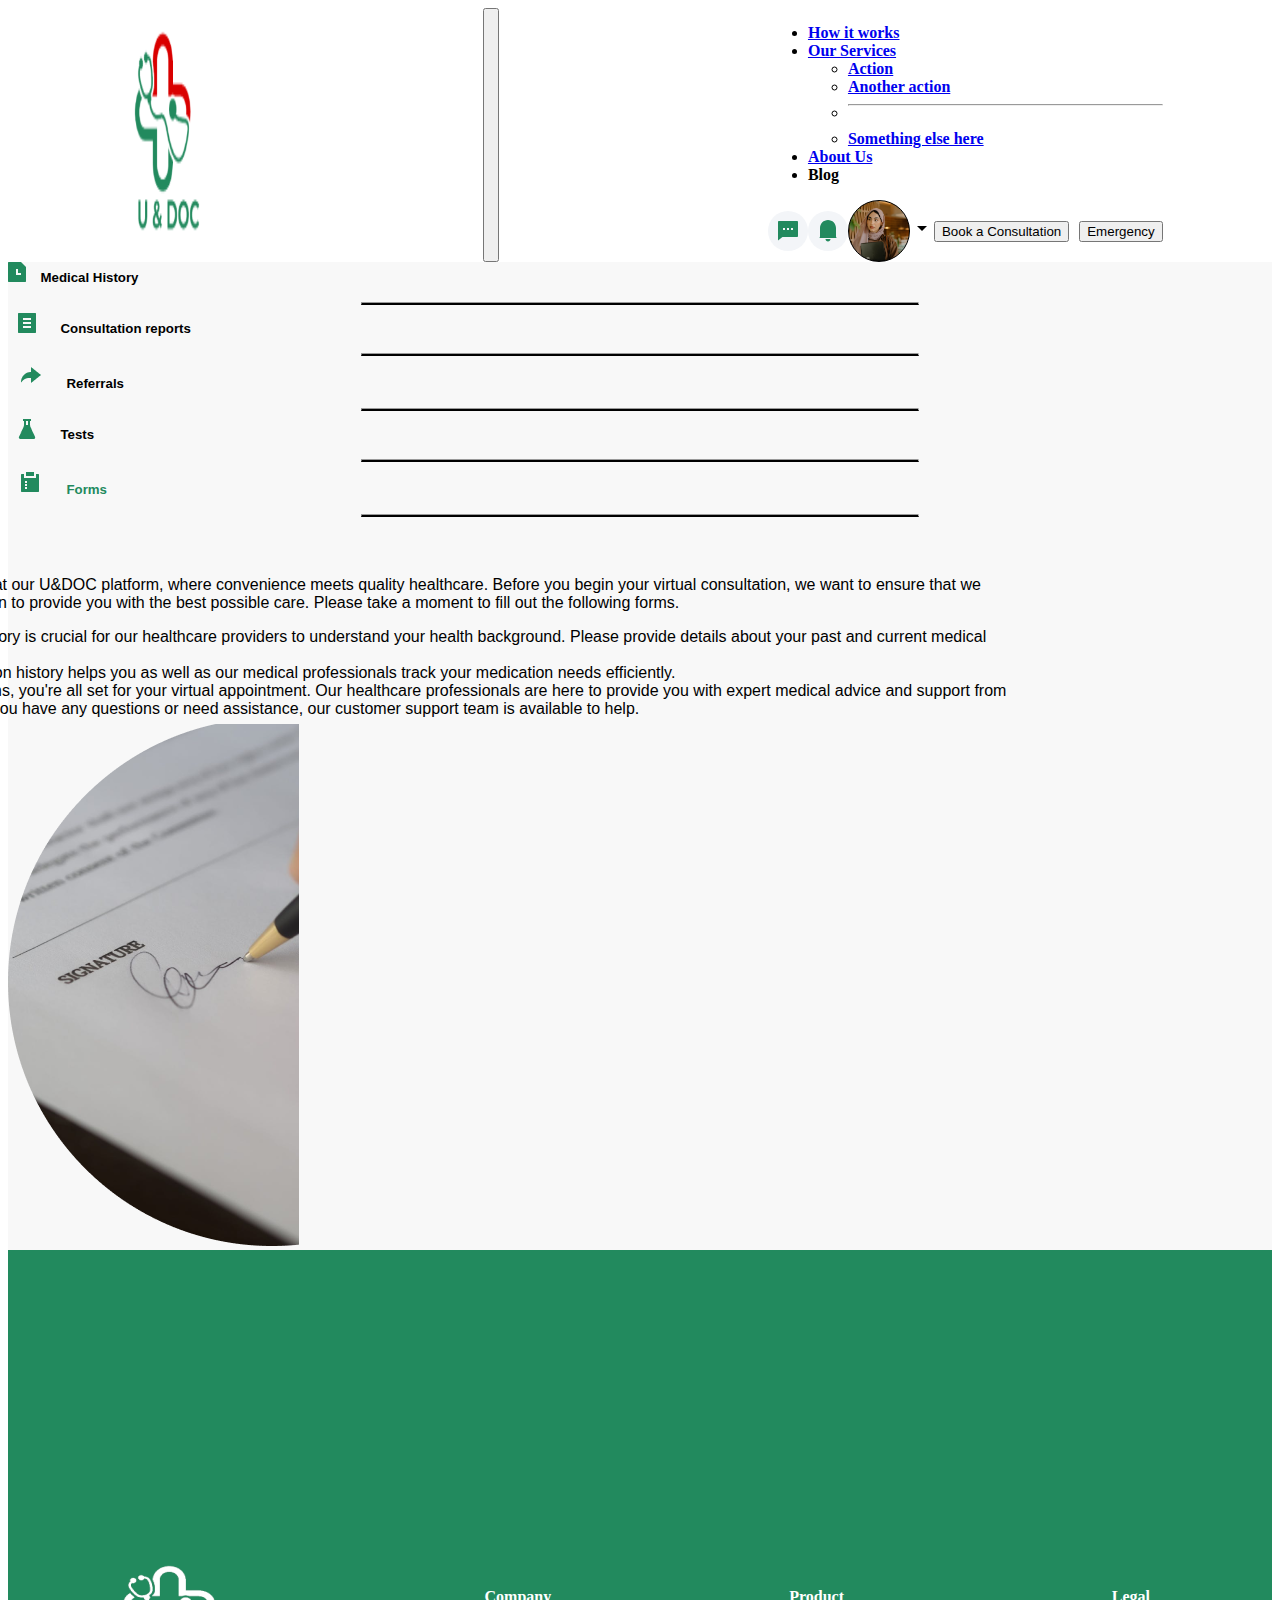
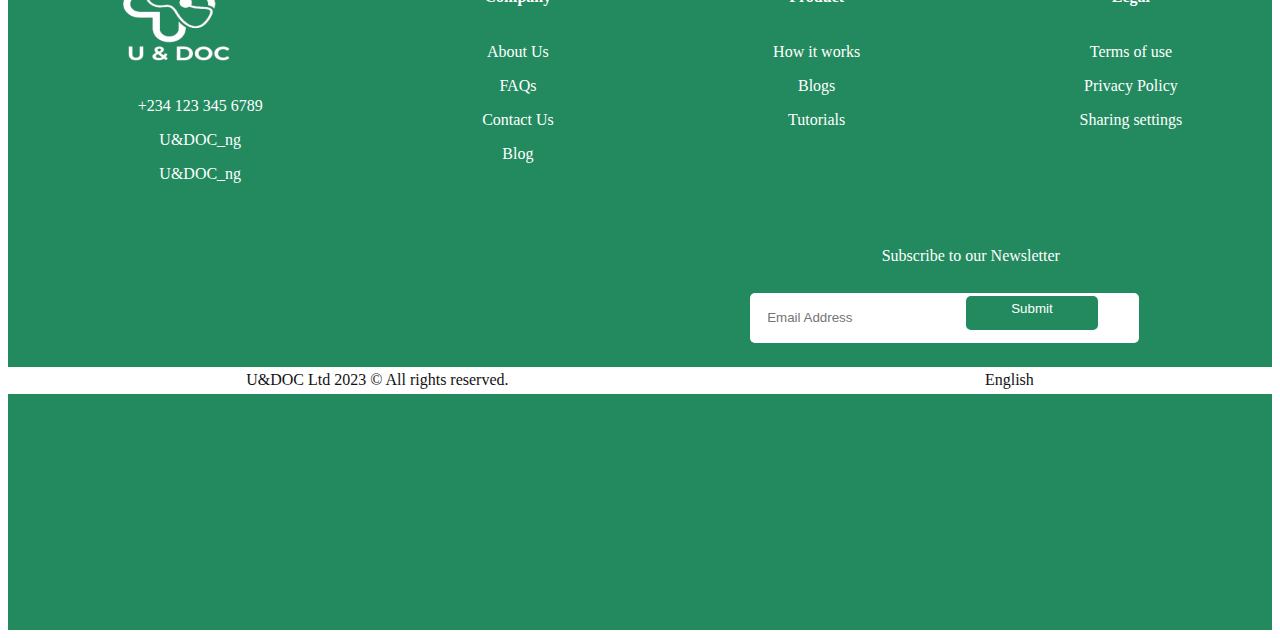
<file: Forms/index.html>
<!DOCTYPE html>
<html lang="en">
<head>
    <meta charset="UTF-8">
    <meta name="viewport" content="width=device-width, initial-scale=1.0">
    <title>Forms</title>
    <link rel="stylesheet" href="style.css">
    <link rel="stylesheet" href="https://cdn.jsdelivr.net/npm/bootstrap@5.2.3/dist/css/bootstrap.min.css" integrity="sha384-rbsA2VBKQhggwzxH7pPCaAqO46MgnOM80zW1RWuH61DGLwZJEdK2Kadq2F9CUG65" crossorigin="anonymous">
    <link rel="stylesheet" href="https://cdnjs.cloudflare.com/ajax/libs/font-awesome/6.4.2/css/all.min.css" integrity="sha512-z3gLpd7yknf1YoNbCzqRKc4qyor8gaKU1qmn+CShxbuBusANI9QpRohGBreCFkKxLhei6S9CQXFEbbKuqLg0DA==" crossorigin="anonymous" referrerpolicy="no-referrer" />
</head>
<body>
    <header>
        <nav class="navbar navbar-expand-lg ">
            <div class="container-fluid nav_div px-5">
              <img src="Images/u_and_doc_logo.png" alt="">
              <button class="navbar-toggler" type="button" data-bs-toggle="collapse" data-bs-target="#navbarScroll" aria-controls="navbarScroll" aria-expanded="false" aria-label="Toggle navigation">
                <span class="navbar-toggler-icon"></span>
              </button>
              <div class="collapse navbar-collapse" id="navbarScroll">
                <ul class="navbar-nav me-auto my-2 my-lg-0 navbar-nav-scroll" style="--bs-scroll-height: 100px;">
                  <li class="nav-item">
                    <a class="nav-link active text-dark nav-text" aria-current="page" href="#">How it works</a>
                  </li>
                  <li class="nav-item dropdown">
                    <a class="nav-link dropdown-toggle text-dark nav-text" href="#" role="button" data-bs-toggle="dropdown" aria-expanded="false">
                      Our Services
                    </a>
                    <ul class="dropdown-menu">
                      <li><a class="dropdown-item text-dark nav-text" href="#">Action</a></li>
                      <li><a class="dropdown-item text-dark nav-text" href="#">Another action</a></li>
                      <li><hr class="dropdown-divider text-dark"></li>
                      <li><a class="dropdown-item text-dark nav-text" href="#">Something else here</a></li>
                    </ul>
                  </li>
                
                  <li class="nav-item">
                    <a class="nav-link text-dark nav-text" href="#">About Us</a>
                  </li>
                  <li class="nav-item">
                    <a class="nav-link disabled text-dark nav-text">Blog</a>
                  </li>
                </ul>
                <div id="top__navbar__right">
            
                    <span id="top__navbar__right__messages">
                        <svg xmlns="http://www.w3.org/2000/svg" width="24" height="24" viewBox="0 0 24 24" fill="none">
                            <path d="M6.45455 18L2 21.5V3C2 2.44772 2.44772 2 3 2H21C21.5523 2 22 2.44772 22 3V17C22 17.5523 21.5523 18 21 18H6.45455ZM7 9V11H9V9H7ZM11 9V11H13V9H11ZM15 9V11H17V9H15Z" fill="#228A5E"/>
                          </svg>
                    </span>
                    <span id="top__navbar__right__notifications">
                        <svg xmlns="http://www.w3.org/2000/svg" width="18" height="22" viewBox="0 0 18 22" fill="none">
                            <path d="M17 16.6667L17.4 17.2C17.5657 17.4209 17.5209 17.7343 17.3 17.9C17.2135 17.9649 17.1082 18 17 18H1C0.72386 18 0.5 17.7761 0.5 17.5C0.5 17.3918 0.53509 17.2865 0.6 17.2L1 16.6667V8C1 3.58172 4.58172 0 9 0C13.4183 0 17 3.58172 17 8V16.6667ZM6.5 19H11.5C11.5 20.3807 10.3807 21.5 9 21.5C7.6193 21.5 6.5 20.3807 6.5 19Z" fill="#228A5E"/>
                          </svg>
                    </span>
                    <span id="top__navbar__right__profile__arrow__down">
                        <div id="top__navbar__right__profile" class="user__profile">
                        </div>
                        <span class="down__arrow">
                            <svg xmlns="http://www.w3.org/2000/svg" width="24" height="24" viewBox="0 0 24 24" fill="none">
                            <path d="M7 9L12 14L17 9H7Z" fill="black"/>
                            </svg>
                        </span>
                    </span>
                    <button class="btn btn-success  px-5 py-2 rounded-0" type="submit">Book a Consultation</button>
                    <button class="btn btn-danger rounded-0" style="margin-left: 10px;" type="submit">Emergency</button>
                </div>
                </div>
              </div>
            </div>
          </nav>
    </header>
    <main>
     <!-- BODY MAIN -->
     <!-- Trial -->
     <div class="container-fluid ">
       <div class="row row-cols-1 row-cols-md-4">
           <div class="first div col px-5 my-5">
            <div class="my-5 ">
            
                <span>
                    <img src="Images/Medical history.png" alt="">
                </span>
                <h5 class="section1-h5">
                   <a href="/Medical History/index.html">Medical History</a> 
                </h5>
                <hr class="sizeable-line">
            </div>
            <div class="my-5 ">
                <span class="section1-span">
                    <img src="Images/Consultation reports.png" alt="">
                </span>
                <h5 class="section1-h5">
                   <a href="/Consultation Reports/index.html">Consultation reports</a> 
                </h5>
                <hr class="sizeable-line">
            </div>
            <div class="my-5 ">
                <span class="section1-span" >
                    <img src="Images/Referrals.png" alt="">
                </span>
                <h5 class="section1-h5">
                   <a href="/Referrals/index.html">Referrals</a> 
                </h5>
                <hr class="sizeable-line">
            </div>
            <div class="my-5 ">
                <span class="section1-span">
                    <img src="Images/Tests.png" alt="">
                </span>
                <h5 class="section1-h5">
                   <a href="/Tests/index.html">Tests</a> 
                </h5>
                <hr class="sizeable-line">
            </div>
            <div class="my-5 ">
                <span class="section1-span">
                    <img src="Images/Forms.png" alt="">
                </span>
                <h5 class="section1-h5-green" >
                   <a href="/Forms/index.html">Forms</a> 
                </h5>
                <hr class="sizeable-line">
            </div>
           </div>
           <div class="vertical-line"> </div>
           <div class="second-div col my-5 ">
            <h3 class="section1-h3 my-3"> Forms</h3>
            <p>We're delighted to have you here at our U&DOC platform, where convenience meets quality healthcare. Before you begin your virtual consultation, we want to ensure that we have all the necessary infoormation to provide you with the best possible care. Please take a moment to fill out the following forms. </p>
            <div class="my-5">
                <h5 class="section1-text">1. Medical History:</h5>
                <p class="section1-p"> Your medical history is crucial for our healthcare providers to understand your health background. Please provide details about your past and current medical condition, surgeries, and allergies.</p>
            </div>
            <div class="my-5">
                <h5 class="section1-text">2. Medication History:</h5>
                <p class="section1-p">Your medication history helps you as well as our medical professionals track your medication needs efficiently.</p>
            </div>
            <div class="my-5">
                
                <p class="section1-p"> Once you've completed these forms, you're all set for your virtual appointment. Our healthcare professionals are here to provide you with expert medical advice and support from the comfort of your own space. If you have any questions or need assistance, our customer support team is available to help.</p>
            </div>
           </div>
           <div class="third-div px-5">
            <img  class="w-75" src="Images/Image2.png" alt="">
           </div>
       </div>
     </div>
     <!-- SECTION ONE BEGINS -->
     
    </main>






    <footer>
        <div class="container-fluid parent_footer_div">
            <div class="child_footer_div">
                <img src="Images/footer_logo.png" alt="U and Doc logo">
                <ul>
                    <li>
                        <i class="fa-solid fa-phone footer_p"></i>
                        <a href="#">+234 123 345 6789</a>
                    </li>
                    <li>
                        <i class="fa-brands fa-instagram footer_p"></i>
                        <a href="#">U&DOC_ng</a>
                    </li>
                    <li>
                        <i class="fa-brands fa-facebook footer_p"></i>
                        <a href="#">U&DOC_ng</a>
                    </li>
                </ul>
            </div>
            <div class="child_footer_div">
                <ul>
                    <li><h4 class="footer_p">Company</h4></li>
                    <li><a href="">About Us</a></li>
                    <li><a href="">FAQs</a></li>
                    <li><a href="">Contact Us</a></li>
                    <li><a href="">Blog</a></li>
                </ul>
            </div>
            <div class="child_footer_div">
                <ul>
                    <li><h4 class="footer_p">Product</h4></li>
                    <li><a href="">How it works</a></li>
                    <li><a href="">Blogs</a></li>
                    <li><a href="">Tutorials</a></li>
                </ul>
            </div>
            <div class="child_footer_div">
                <ul>
                    <li><h4 class="footer_p">Legal</h4></li>
                    <li><a href="">Terms of use</a></li>
                    <li><a href="">Privacy Policy</a></li>
                    <li><a href="">Sharing settings</a></li>
                </ul>
            </div>
        </div>
        <div class="footer_form_div">
            <form action="post">
                <p class="footer_p">Subscribe to our Newsletter</p>
                <input type="text" placeholder="Email Address">
                <div id="footer_btn_div">
                    <button type="submit" class="footer_p">Submit</button>
                </div>
            </form>
        </div>
        <p class="footer_p child_p">
            <span>U&DOC Ltd 2023 &copy; All rights reserved.</span>
            <span>
                <i class="fa-solid fa-globe" style="color: black;"></i>
                English
            </span>
        </p>
    </footer>
    <script src="https://cdn.jsdelivr.net/npm/bootstrap@5.2.3/dist/js/bootstrap.min.js" integrity="sha384-cuYeSxntonz0PPNlHhBs68uyIAVpIIOZZ5JqeqvYYIcEL727kskC66kF92t6Xl2V" crossorigin="anonymous"></script>
</body>
</html>
</file>
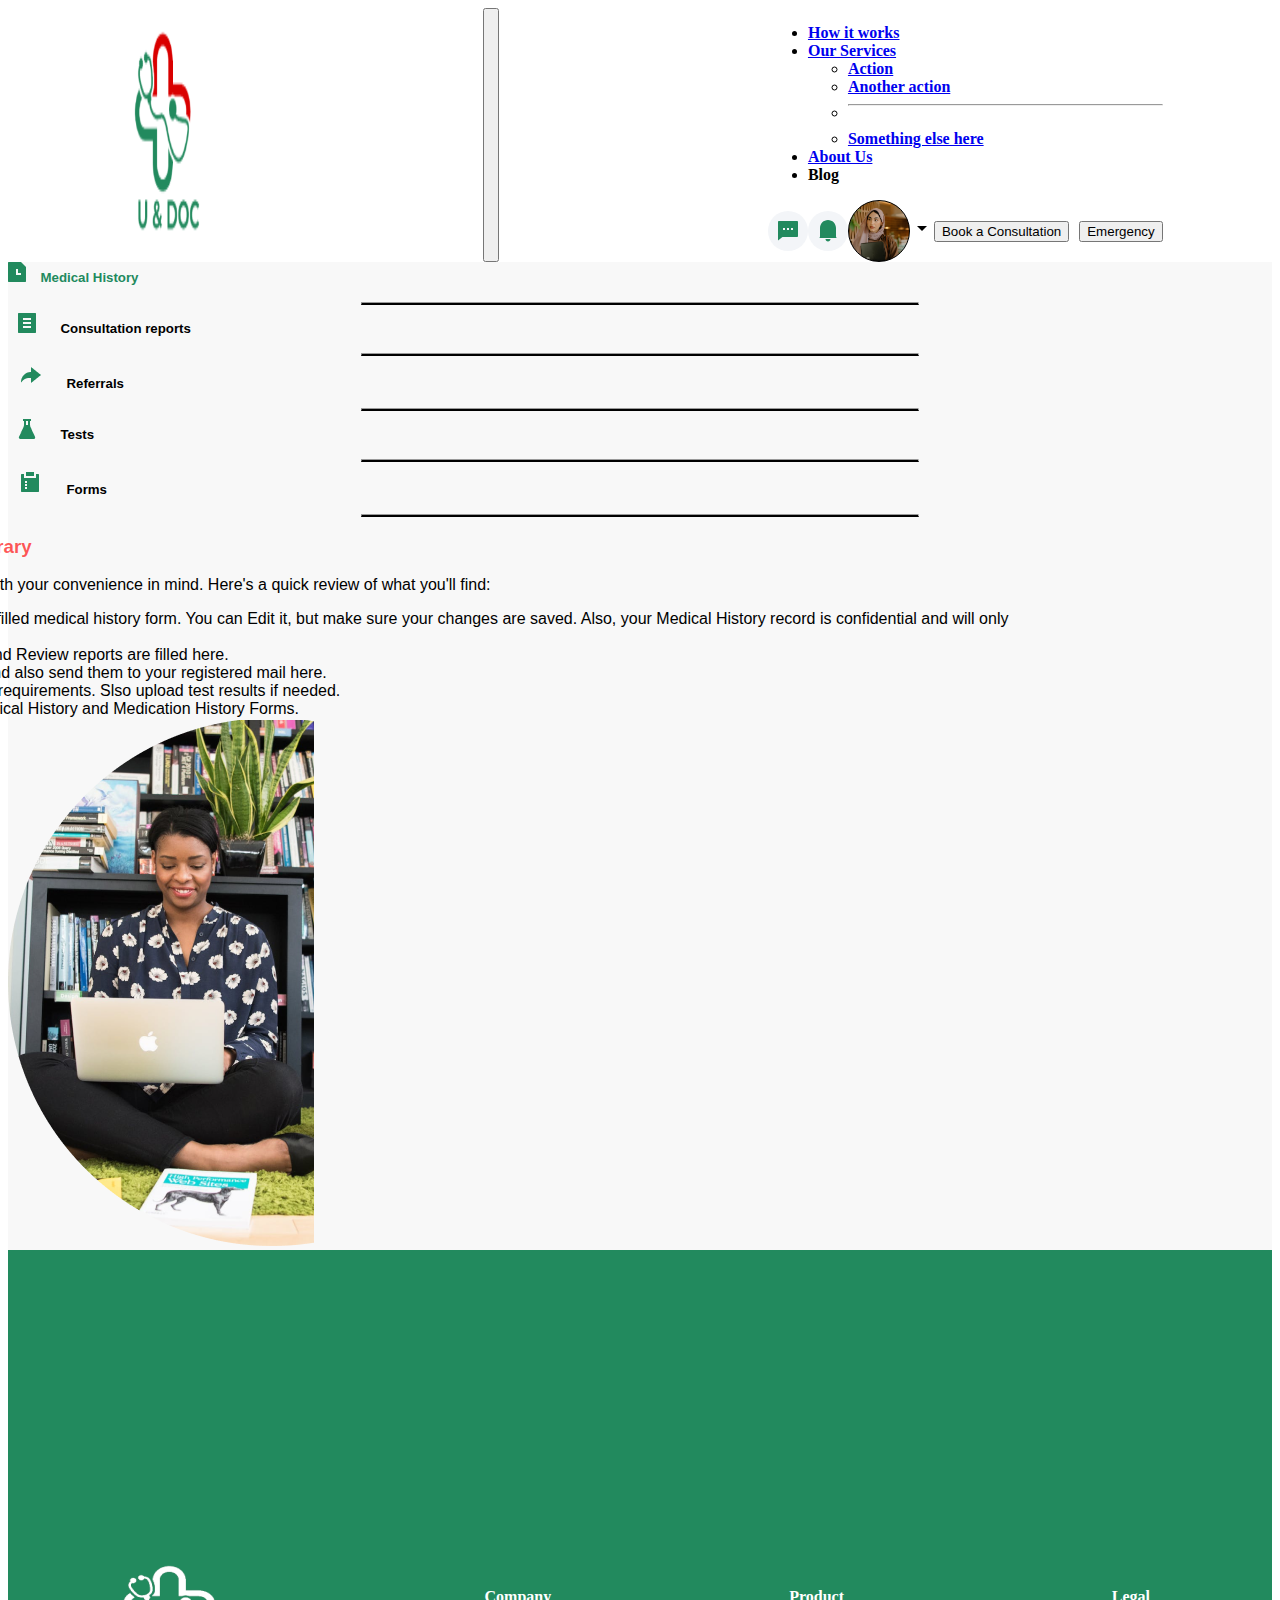
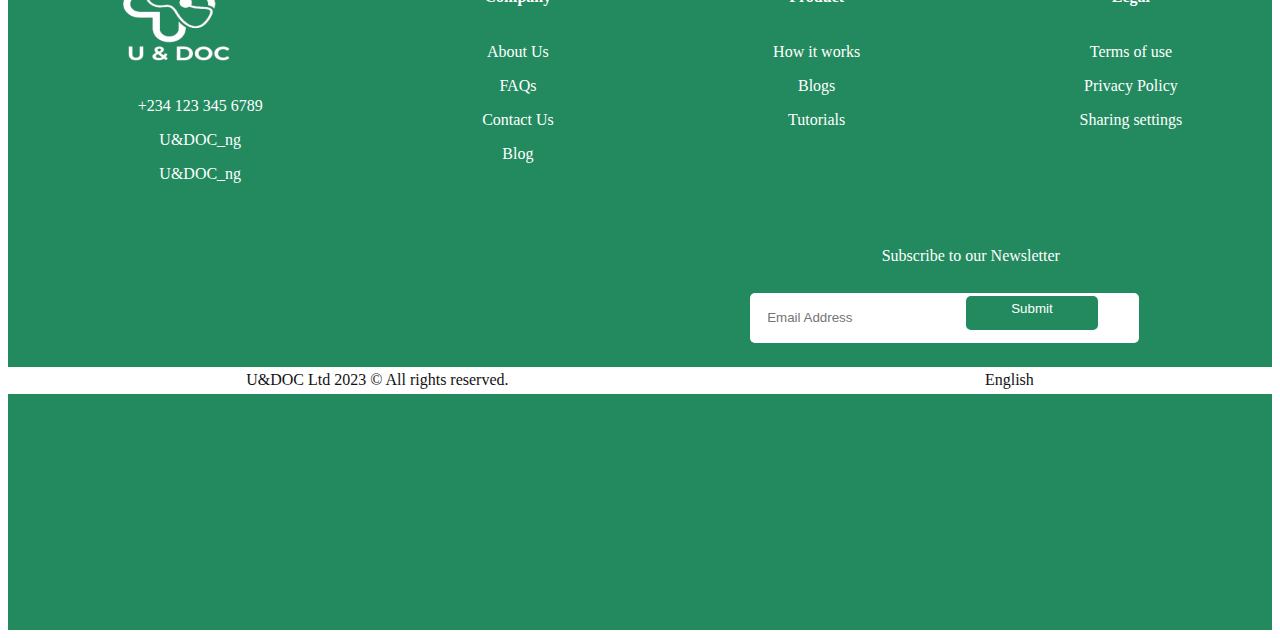
<file: Medical History/index.html>
<!DOCTYPE html>
<html lang="en">
<head>
    <meta charset="UTF-8">
    <meta name="viewport" content="width=device-width, initial-scale=1.0">
    <title>Medical Library</title>
    <link rel="stylesheet" href="style.css">
    <link rel="stylesheet" href="https://cdn.jsdelivr.net/npm/bootstrap@5.2.3/dist/css/bootstrap.min.css" integrity="sha384-rbsA2VBKQhggwzxH7pPCaAqO46MgnOM80zW1RWuH61DGLwZJEdK2Kadq2F9CUG65" crossorigin="anonymous">
    <link rel="stylesheet" href="https://cdnjs.cloudflare.com/ajax/libs/font-awesome/6.4.2/css/all.min.css" integrity="sha512-z3gLpd7yknf1YoNbCzqRKc4qyor8gaKU1qmn+CShxbuBusANI9QpRohGBreCFkKxLhei6S9CQXFEbbKuqLg0DA==" crossorigin="anonymous" referrerpolicy="no-referrer" />
</head>
<body>
    <header>
        <nav class="navbar navbar-expand-lg ">
            <div class="container-fluid nav_div px-5">
              <img src="Images/u_and_doc_logo.png" alt="">
              <button class="navbar-toggler" type="button" data-bs-toggle="collapse" data-bs-target="#navbarScroll" aria-controls="navbarScroll" aria-expanded="false" aria-label="Toggle navigation">
                <span class="navbar-toggler-icon"></span>
              </button>
              <div class="collapse navbar-collapse" id="navbarScroll">
                <ul class="navbar-nav me-auto my-2 my-lg-0 navbar-nav-scroll" style="--bs-scroll-height: 100px;">
                  <li class="nav-item">
                    <a class="nav-link active text-dark nav-text" aria-current="page" href="#">How it works</a>
                  </li>
                  <li class="nav-item dropdown">
                    <a class="nav-link dropdown-toggle text-dark nav-text" href="#" role="button" data-bs-toggle="dropdown" aria-expanded="false">
                      Our Services
                    </a>
                    <ul class="dropdown-menu">
                      <li><a class="dropdown-item text-dark nav-text" href="#">Action</a></li>
                      <li><a class="dropdown-item text-dark nav-text" href="#">Another action</a></li>
                      <li><hr class="dropdown-divider text-dark"></li>
                      <li><a class="dropdown-item text-dark nav-text" href="#">Something else here</a></li>
                    </ul>
                  </li>
                
                  <li class="nav-item">
                    <a class="nav-link text-dark nav-text" href="#">About Us</a>
                  </li>
                  <li class="nav-item">
                    <a class="nav-link disabled text-dark nav-text">Blog</a>
                  </li>
                </ul>
                <div id="top__navbar__right">
            
                    <span id="top__navbar__right__messages">
                        <svg xmlns="http://www.w3.org/2000/svg" width="24" height="24" viewBox="0 0 24 24" fill="none">
                            <path d="M6.45455 18L2 21.5V3C2 2.44772 2.44772 2 3 2H21C21.5523 2 22 2.44772 22 3V17C22 17.5523 21.5523 18 21 18H6.45455ZM7 9V11H9V9H7ZM11 9V11H13V9H11ZM15 9V11H17V9H15Z" fill="#228A5E"/>
                          </svg>
                    </span>
                    <span id="top__navbar__right__notifications">
                        <svg xmlns="http://www.w3.org/2000/svg" width="18" height="22" viewBox="0 0 18 22" fill="none">
                            <path d="M17 16.6667L17.4 17.2C17.5657 17.4209 17.5209 17.7343 17.3 17.9C17.2135 17.9649 17.1082 18 17 18H1C0.72386 18 0.5 17.7761 0.5 17.5C0.5 17.3918 0.53509 17.2865 0.6 17.2L1 16.6667V8C1 3.58172 4.58172 0 9 0C13.4183 0 17 3.58172 17 8V16.6667ZM6.5 19H11.5C11.5 20.3807 10.3807 21.5 9 21.5C7.6193 21.5 6.5 20.3807 6.5 19Z" fill="#228A5E"/>
                          </svg>
                    </span>
                    <span id="top__navbar__right__profile__arrow__down">
                        <div id="top__navbar__right__profile" class="user__profile">
                        </div>
                        <span class="down__arrow">
                            <svg xmlns="http://www.w3.org/2000/svg" width="24" height="24" viewBox="0 0 24 24" fill="none">
                            <path d="M7 9L12 14L17 9H7Z" fill="black"/>
                            </svg>
                        </span>
                    </span>
                    <button class="btn btn-success  px-5 py-2 rounded-0" type="submit">Book a Consultation</button>
                    <button class="btn btn-danger rounded-0" style="margin-left: 10px;" type="submit">Emergency</button>
                </div>
                </div>
              </div>
            </div>
          </nav>
    </header>
    <main>
     <!-- BODY MAIN -->
     <!-- Trial -->
     <div class="container-fluid ">
       <div class="row row-cols-1 row-cols-md-4">
           <div class="first div col px-5 my-5">
            <div class="my-5 ">
            
                <span>
                    <img src="Images/Medical history.png" alt="">
                </span>
                <h5 class="section1-h5-green">
                   <a href="/Medical History/index.html">Medical History</a> 
                </h5>
                <hr class="sizeable-line">
            </div>
            <div class="my-5 ">
                <span class="section1-span">
                    <img src="Images/Consultation reports.png" alt="">
                </span>
                <h5 class="section1-h5">
                   <a href="/Consultation Reports/index.html">Consultation reports</a> 
                </h5>
                <hr class="sizeable-line">
            </div>
            <div class="my-5 ">
                <span class="section1-span" >
                    <img src="Images/Referrals.png" alt="">
                </span>
                <h5 class="section1-h5">
                   <a href="/Referrals/index.html">Referrals</a> 
                </h5>
                <hr class="sizeable-line">
            </div>
            <div class="my-5 ">
                <span class="section1-span">
                    <img src="Images/Tests.png" alt="">
                </span>
                <h5 class="section1-h5">
                   <a href="/Tests/index.html">Tests</a> 
                </h5>
                <hr class="sizeable-line">
            </div>
            <div class="my-5 ">
                <span class="section1-span">
                    <img src="Images/Forms.png" alt="">
                </span>
                <h5 class="section1-h5">
                   <a href="/Forms/index.html">Forms</a> 
                </h5>
                <hr class="sizeable-line">
            </div>
           </div>
           <div class="vertical-line"> </div>
           <div class="second-div col my-5 ">
            <h3 class="section1-h3 my-5"> Navigating Our Medical Library</h3>
            <p>Our Medical Library is designed with your convenience in mind. Here's a quick review of what you'll find:</p>
            <div class="my-5">
                <h5 class="section1-text">Medical History:</h5>
                <p class="section1-p"> This contains your filled medical history form. You can Edit it, but make sure your changes are saved. Also, your Medical History record is confidential and will only be shared with authorized person</p>
            </div>
            <div class="my-4">
                <h5 class="section1-text">Consultation Report:</h5>
                <p class="section1-p">Consultation and Review reports are filled here.</p>
            </div>
            <div class="my-5">
                <h5 class="section1-text">Referrals:</h5>
                <p class="section1-p"> Get details of referrals and also send them to your registered mail here.</p>
            </div>
            <div class="my-5">
                <h5 class="section1-text">Tests:</h5>
                <p class="section1-p"> Stay up-to-date all your test requirements. Slso upload test results if needed.</p>
            </div>
            <div>
                <h5 class="section1-text">Forms:</h5>
                <p class="section1-p"> Access new sheets od Medical History and Medication History Forms.</p>
            </div>
           </div>
           <div class="third-div px-5">
            <img  class="w-75" src="Images/Image2.png" alt="">
           </div>
       </div>
     </div>
     <!-- SECTION ONE BEGINS -->
     
    </main>






    <footer>
        <div class="container-fluid parent_footer_div">
            <div class="child_footer_div">
                <img src="Images/footer_logo.png" alt="U and Doc logo">
                <ul>
                    <li>
                        <i class="fa-solid fa-phone footer_p"></i>
                        <a href="#">+234 123 345 6789</a>
                    </li>
                    <li>
                        <i class="fa-brands fa-instagram footer_p"></i>
                        <a href="#">U&DOC_ng</a>
                    </li>
                    <li>
                        <i class="fa-brands fa-facebook footer_p"></i>
                        <a href="#">U&DOC_ng</a>
                    </li>
                </ul>
            </div>
            <div class="child_footer_div">
                <ul>
                    <li><h4 class="footer_p">Company</h4></li>
                    <li><a href="">About Us</a></li>
                    <li><a href="">FAQs</a></li>
                    <li><a href="">Contact Us</a></li>
                    <li><a href="">Blog</a></li>
                </ul>
            </div>
            <div class="child_footer_div">
                <ul>
                    <li><h4 class="footer_p">Product</h4></li>
                    <li><a href="">How it works</a></li>
                    <li><a href="">Blogs</a></li>
                    <li><a href="">Tutorials</a></li>
                </ul>
            </div>
            <div class="child_footer_div">
                <ul>
                    <li><h4 class="footer_p">Legal</h4></li>
                    <li><a href="">Terms of use</a></li>
                    <li><a href="">Privacy Policy</a></li>
                    <li><a href="">Sharing settings</a></li>
                </ul>
            </div>
        </div>
        <div class="footer_form_div">
            <form action="post">
                <p class="footer_p">Subscribe to our Newsletter</p>
                <input type="text" placeholder="Email Address">
                <div id="footer_btn_div">
                    <button type="submit" class="footer_p">Submit</button>
                </div>
            </form>
        </div>
        <p class="footer_p child_p">
            <span>U&DOC Ltd 2023 &copy; All rights reserved.</span>
            <span>
                <i class="fa-solid fa-globe" style="color: black;"></i>
                English
            </span>
        </p>
    </footer>
    <script src="https://cdn.jsdelivr.net/npm/bootstrap@5.2.3/dist/js/bootstrap.min.js" integrity="sha384-cuYeSxntonz0PPNlHhBs68uyIAVpIIOZZ5JqeqvYYIcEL727kskC66kF92t6Xl2V" crossorigin="anonymous"></script>
</body>
</html>
</file>
<file: Forms/style.css>
*{
    --text_colour: #121212;
    --primary: #228A5E;
    --secondary: #D90000;
    --gray: #898989;
    --roboto: 'Roboto Condensed', sans-serif;
}

main{
    background-color:#f8f8f8  ;
    font-family:'Roboto Condensed', sans-serif ;
}
.nav_div img{
    width: 6rem;
}
.nav-text{
    font-weight: 700 !important;
}
.nav_div{
    display: flex !important;
    gap: 10rem;
    justify-content: space-evenly !important;
}
.hero_div{
    height: 80vh;
    background-color: var(--primary);
    box-shadow: 2px 5px #8eafa1, 2px 5px #a6b3ae;
    margin-bottom: 10rem;
}
.nav-icon{
    width: 20%;
}
.top__navbar__link {
    
    font-style: normal;
    
}

.top__navbar__link.active, .top__navbar__link:hover{
    color: #228A5E;
}

#top__navbar__right {
    display: flex;
    align-items: center;
    justify-content: space-between;
    
}

#top__navbar__right__messages,
#top__navbar__right__notifications {
    display: flex;
    align-items: center;
    justify-content: center;
    background-color: #F3F5F8;
    width: 40px;
    height: 40px;
    border-radius: 50%;
    cursor: pointer;
}

#top__navbar__right__profile__arrow__down {
    display: flex;
    flex-wrap: nowrap;
    flex-shrink: 0;
    align-items: center;
    justify-content: center;
}
.user__profile {
    flex-shrink: 0;
    border-radius: 61px;
    border: 1px solid #000;
    border-radius: 50%;
    background-position: center;
    background-repeat: no-repeat;
    background-size: cover;
}

#top__navbar__right__profile {
    width: 60px;
    height: 60px;
    background-image: url(./Images/user__female__1.png);
    cursor: pointer;
}

.down__arrow {
    cursor: pointer;
}
.section1-h5 a{
    text-decoration: none;
    color: #000;
}


/* main */
/* section-1 */
.section1-h5,.section1-span{
    display: inline;
    margin: 10px;
}
.section1-text,.section1-p{
    display: inline;
    
}
.section1-h5{
    font-weight: 550;
    cursor: pointer;
    
}
.section1-h5-green {
    
    display: inline;
    margin: 10px;
    
}
.section1-h5-green a{
    color: var(--primary);
    text-decoration: none;
}
.section1-text{
    font-weight: 550;
}
.section1-h3{
    font-weight: 550;
    color: rgba(255, 0, 0, 0.658);
}
.vertical-line{
    border-left: 0.2rem solid #898989;
    margin: none;
}

.sizeable-line{
    border-bottom: 2px solid #000;
    width: 44%;
    margin-top: 1rem;
}
.second-div{
    position: relative;
    right: 25rem;
}
/* section 1 responsiveness for tabs*/
@media screen and (min-width: 576px) {
    .second-div{
        position: relative;
        right: 20%;
        
    }
    
}

/* section 1 responsiveness for mobile screens*/
@media screen and (max-width: 575px) {
    .second-div{
        position: relative;
        right: 0%;
    }
}




footer{
    padding-top: 5rem;
    display: flex;
    flex-direction: column;
    justify-content: center;
    gap: 2rem;
    height: 100vh;
    background-color: var(--primary);
}
.footer_p{
    color: white;
}
.parent_footer_div{
    display: flex;
    justify-content: space-around;
}
.child_footer_div ul{
    list-style: none;
    display: flex;
    flex-direction: column;
    gap: 1rem;
    text-align: center;
}
.child_footer_div ul a{
    color: white;
    text-decoration: none;
    padding-block: 1rem;
}
.footer_form_div{
    height: 3rem;
    width: 100%;
    display: flex;
    justify-content: end;
}
.footer_form_div form{
    width: 35%;
    margin-right: 5rem;

}
.footer_form_div form input{
    width: 80%;
    border-radius: 5px;
    border: none;
    padding: 1.1rem;
}
.footer_form_div form p{
    text-align: center;
    margin-bottom: 1.75rem;
}
#footer_btn_div{
    position: relative;
}
#footer_btn_div button{
    background-color: var(--primary);
    color: white;
    border: none;
    width: 30%;
    height: 2.12rem;
    position: absolute;
    bottom: 0.8rem;
    left: 13.5rem;
    padding-bottom: 1.2rem;
    padding-top: 0.3rem;
    border-radius: 5px;
}
footer .child_p{
    background-color: white;
    margin-top: 3.5rem;
    padding-block: 0.3rem;
    text-align: center;
    color: #121212;
    display: flex;
    justify-content: space-around;
}
/* footer responsiveness for tabs*/
@media screen and (min-width: 576px) and (max-width: 920px){
    footer{
        height: max-content;
    }
    .footer_form_div form{
        width: 50%;
    }
    .footer_form_div form input{
        width: 100%;
    }
    #footer_btn_div button{
        left: 18rem;
    }
}

/* footer responsiveness for mobile screens*/
@media screen and (max-width: 575px) {
    footer{
        height: max-content;
        padding-top: 5rem;
        display: flex;
        justify-content: center;
        gap: 2rem;
        background-color: var(--primary);
    }
    .child_footer_div img{
        padding-left: 7rem;
        padding-bottom: 3rem;
    }
    .parent_footer_div{
        display: flex;
        flex-direction: column;
        gap: 2rem;
        justify-content:center;
    }
    .child_footer_div ul{
        display: flex;
        flex-direction: column;
        gap: 1rem;
        text-align: center;
    }
    .footer_form_div{
        height: fit-content;
        width: 100%;
    }
    .footer_form_div form{
        width: 100%;
        margin-right: 0;
        display: flex;
        flex-direction: column;
        justify-content: center;

    }
    .footer_form_div form input{
        width: 80%;
        margin-inline: auto;
    }
    #footer_btn_div{
        position: relative;
    }
    #footer_btn_div button{
        bottom: 0.5rem;
        left: 15rem;
        padding-bottom: 0rem;
        padding-top: 0rem;
    }
    footer .child_p{
        margin-top: 0.2rem;
        flex-direction: column;
        justify-content: center;
    }
}
</file>
<file: Medical History/style.css>
*{
    --text_colour: #121212;
    --primary: #228A5E;
    --secondary: #D90000;
    --gray: #898989;
    --roboto: 'Roboto Condensed', sans-serif;
}

main{
    background-color:#f8f8f8  ;
    font-family:'Roboto Condensed', sans-serif ;
}
.nav_div img{
    width: 6rem;
}
.nav-text{
    font-weight: 700 !important;
}
.nav_div{
    display: flex !important;
    gap: 10rem;
    justify-content: space-evenly !important;
}
.hero_div{
    height: 80vh;
    background-color: var(--primary);
    box-shadow: 2px 5px #8eafa1, 2px 5px #a6b3ae;
    margin-bottom: 10rem;
}
.nav-icon{
    width: 20%;
}
.top__navbar__link {
    
    font-style: normal;
    
}

.top__navbar__link.active, .top__navbar__link:hover{
    color: #228A5E;
}

#top__navbar__right {
    display: flex;
    align-items: center;
    justify-content: space-between;
    
}

#top__navbar__right__messages,
#top__navbar__right__notifications {
    display: flex;
    align-items: center;
    justify-content: center;
    background-color: #F3F5F8;
    width: 40px;
    height: 40px;
    border-radius: 50%;
    cursor: pointer;
}

#top__navbar__right__profile__arrow__down {
    display: flex;
    flex-wrap: nowrap;
    flex-shrink: 0;
    align-items: center;
    justify-content: center;
}
.user__profile {
    flex-shrink: 0;
    border-radius: 61px;
    border: 1px solid #000;
    border-radius: 50%;
    background-position: center;
    background-repeat: no-repeat;
    background-size: cover;
}

#top__navbar__right__profile {
    width: 60px;
    height: 60px;
    background-image: url(./Images/user__female__1.png);
    cursor: pointer;
}

.down__arrow {
    cursor: pointer;
}
.section1-h5 a{
    text-decoration: none;
    color: #000;
}


/* main */
/* section-1 */
.section1-h5,.section1-span{
    display: inline;
    margin: 10px;
}
.section1-text,.section1-p{
    display: inline;
    
}
.section1-h5-green {
    
    display: inline;
    margin: 10px;
    
}
.section1-h5-green a{
    color: var(--primary);
    text-decoration: none;
}
.section1-h5{
    font-weight: 550;
    cursor: pointer;
    
}
.section1-text{
    font-weight: 550;
}
.section1-h3{
    font-weight: 550;
    color: rgba(255, 0, 0, 0.658);
}
.vertical-line{
    border-left: 0.2rem solid #898989;
    margin: none;
}

.sizeable-line{
    border-bottom: 2px solid #000;
    width: 44%;
    margin-top: 1rem;
}
.second-div{
    position: relative;
    right: 25rem;
}
/* section 1 responsiveness for tabs*/
@media screen and (min-width: 576px) {
    .second-div{
        position: relative;
        right: 20%;
        
    }
    
}

/* section 1 responsiveness for mobile screens*/
@media screen and (max-width: 575px) {
    .second-div{
        position: relative;
        right: 0%;
    }
}




footer{
    padding-top: 5rem;
    display: flex;
    flex-direction: column;
    justify-content: center;
    gap: 2rem;
    height: 100vh;
    background-color: var(--primary);
}
.footer_p{
    color: white;
}
.parent_footer_div{
    display: flex;
    justify-content: space-around;
}
.child_footer_div ul{
    list-style: none;
    display: flex;
    flex-direction: column;
    gap: 1rem;
    text-align: center;
}
.child_footer_div ul a{
    color: white;
    text-decoration: none;
    padding-block: 1rem;
}
.footer_form_div{
    height: 3rem;
    width: 100%;
    display: flex;
    justify-content: end;
}
.footer_form_div form{
    width: 35%;
    margin-right: 5rem;

}
.footer_form_div form input{
    width: 80%;
    border-radius: 5px;
    border: none;
    padding: 1.1rem;
}
.footer_form_div form p{
    text-align: center;
    margin-bottom: 1.75rem;
}
#footer_btn_div{
    position: relative;
}
#footer_btn_div button{
    background-color: var(--primary);
    color: white;
    border: none;
    width: 30%;
    height: 2.12rem;
    position: absolute;
    bottom: 0.8rem;
    left: 13.5rem;
    padding-bottom: 1.2rem;
    padding-top: 0.3rem;
    border-radius: 5px;
}
footer .child_p{
    background-color: white;
    margin-top: 3.5rem;
    padding-block: 0.3rem;
    text-align: center;
    color: #121212;
    display: flex;
    justify-content: space-around;
}
/* footer responsiveness for tabs*/
@media screen and (min-width: 576px) and (max-width: 920px){
    footer{
        height: max-content;
    }
    .footer_form_div form{
        width: 50%;
    }
    .footer_form_div form input{
        width: 100%;
    }
    #footer_btn_div button{
        left: 18rem;
    }
}

/* footer responsiveness for mobile screens*/
@media screen and (max-width: 575px) {
    footer{
        height: max-content;
        padding-top: 5rem;
        display: flex;
        justify-content: center;
        gap: 2rem;
        background-color: var(--primary);
    }
    .child_footer_div img{
        padding-left: 7rem;
        padding-bottom: 3rem;
    }
    .parent_footer_div{
        display: flex;
        flex-direction: column;
        gap: 2rem;
        justify-content:center;
    }
    .child_footer_div ul{
        display: flex;
        flex-direction: column;
        gap: 1rem;
        text-align: center;
    }
    .footer_form_div{
        height: fit-content;
        width: 100%;
    }
    .footer_form_div form{
        width: 100%;
        margin-right: 0;
        display: flex;
        flex-direction: column;
        justify-content: center;

    }
    .footer_form_div form input{
        width: 80%;
        margin-inline: auto;
    }
    #footer_btn_div{
        position: relative;
    }
    #footer_btn_div button{
        bottom: 0.5rem;
        left: 15rem;
        padding-bottom: 0rem;
        padding-top: 0rem;
    }
    footer .child_p{
        margin-top: 0.2rem;
        flex-direction: column;
        justify-content: center;
    }
}
</file>
